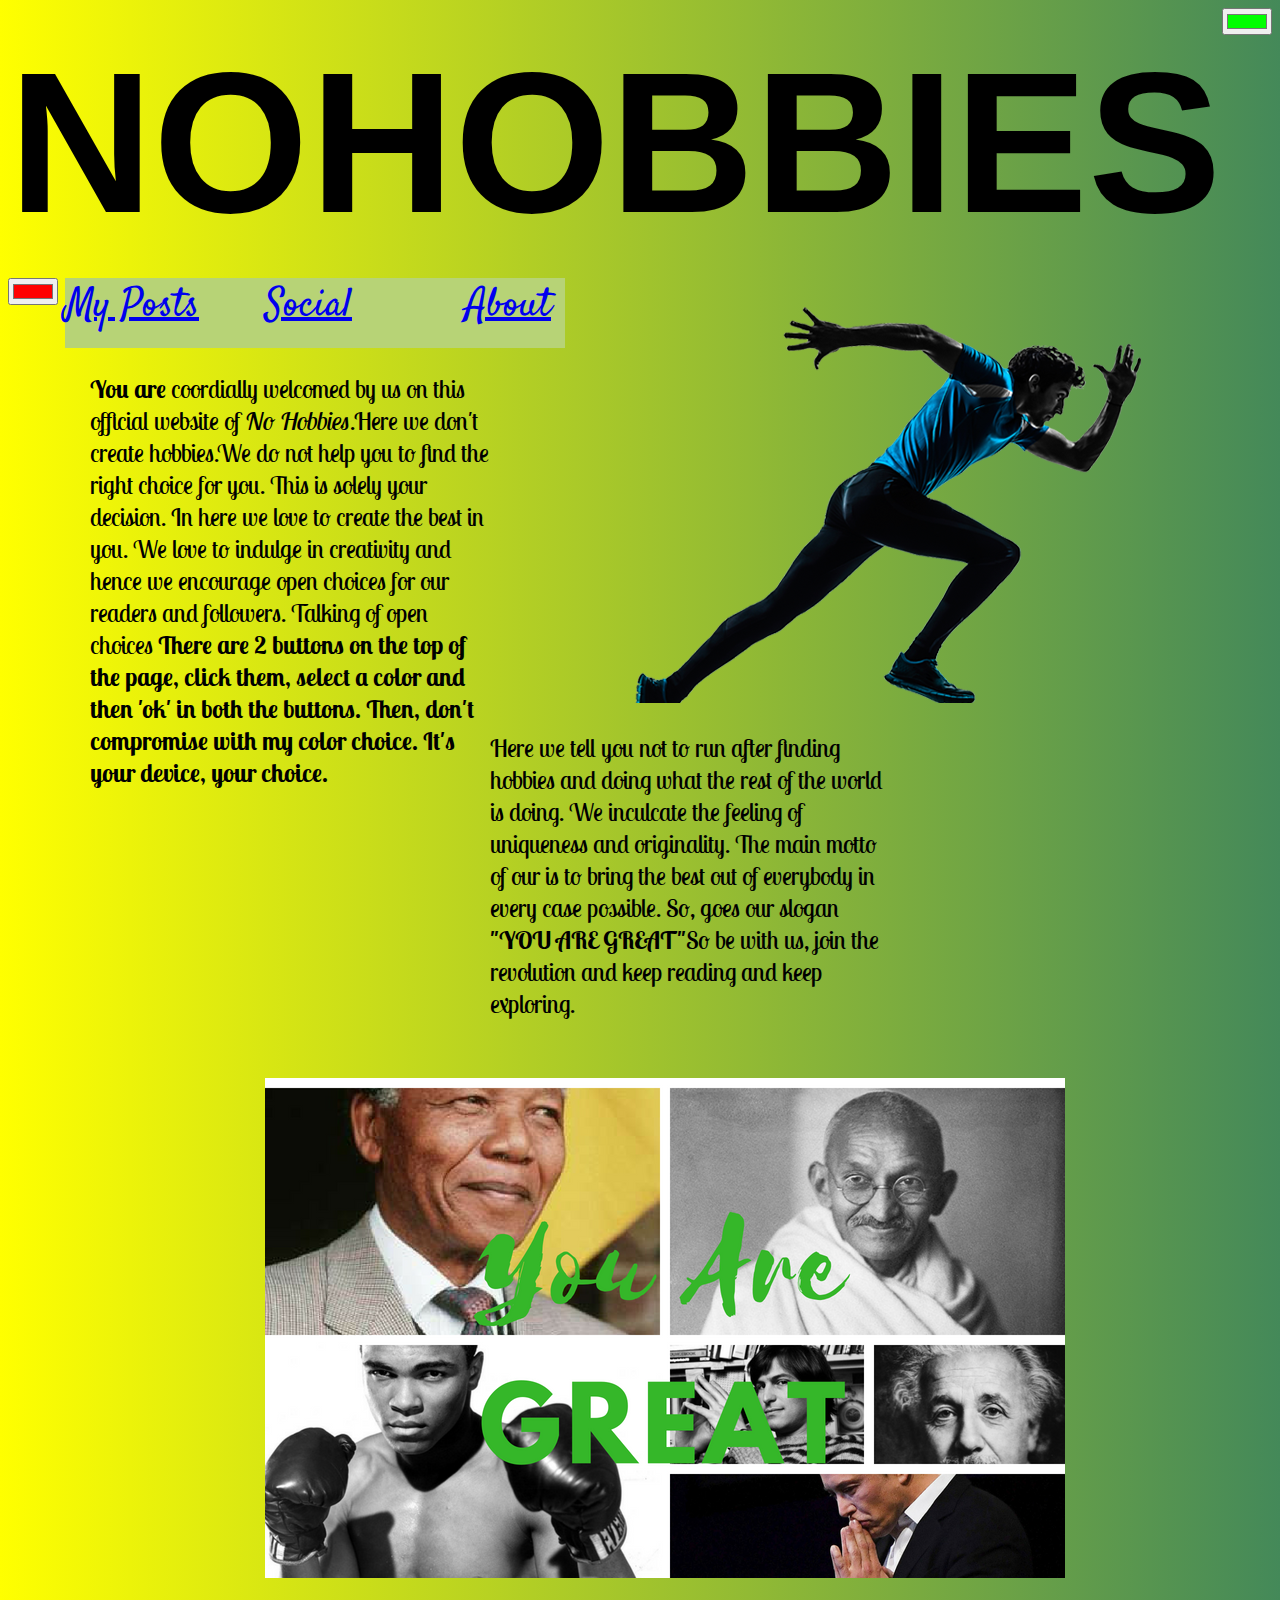
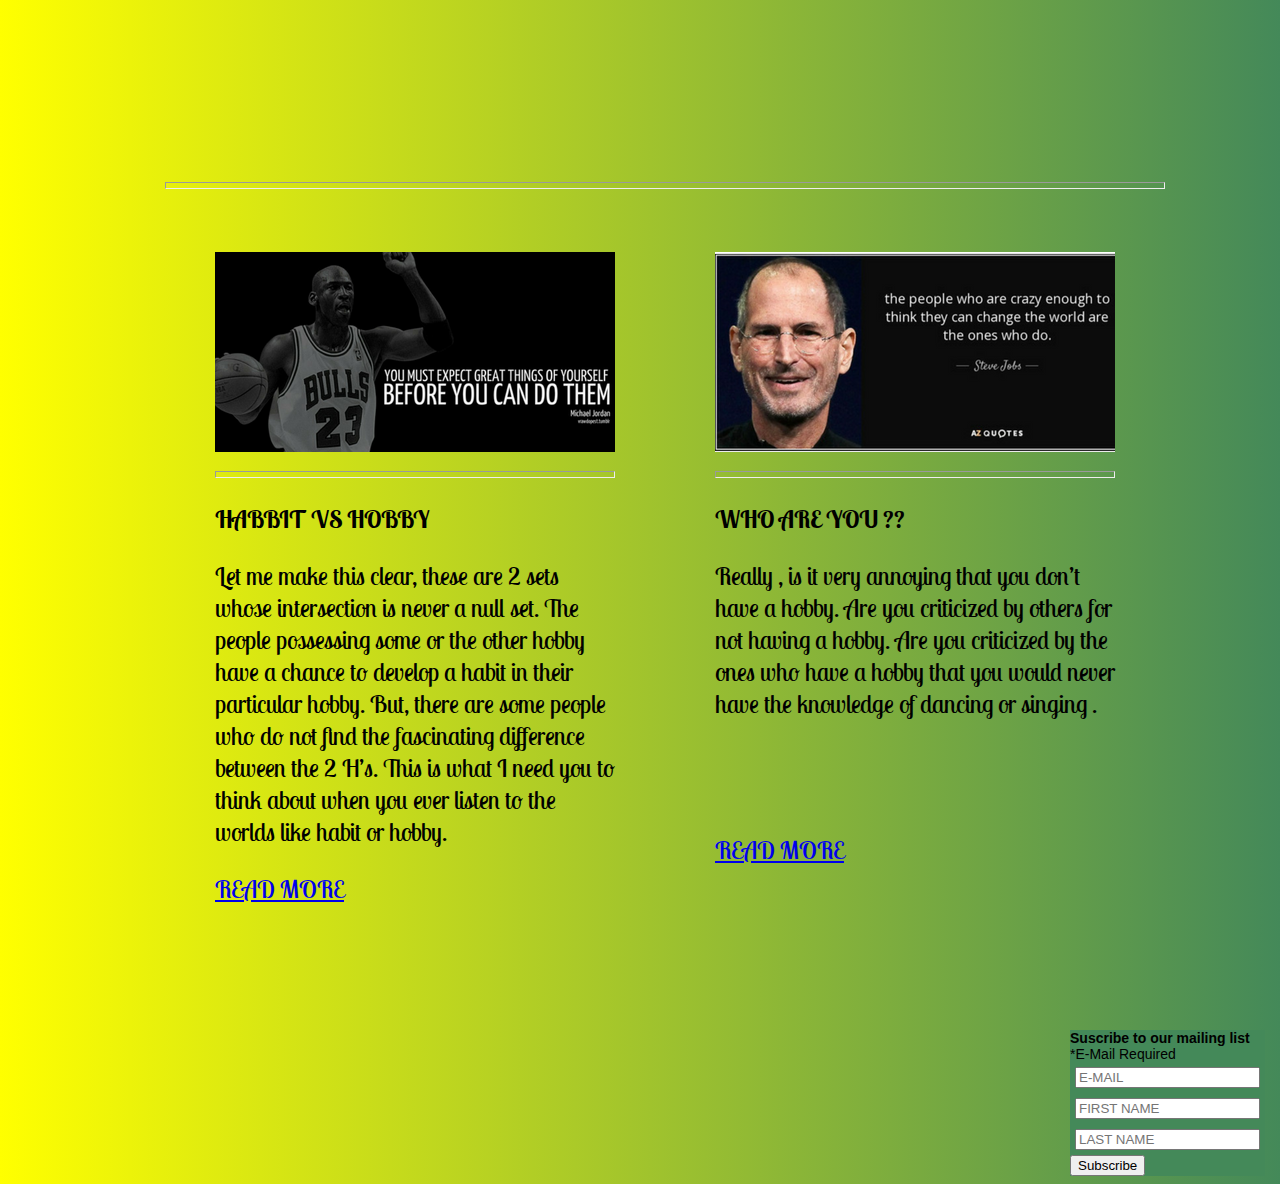
<file: index.html>
<!DOCTYPE html>
<html>
<head>
	<title>No  Hobbies</title>
	<link rel="stylesheet" type="text/css" href="main.css">
	<link href="https://fonts.googleapis.com/css?family=Coda+Caption:800|Lobster+Two|Satisfy" rel="stylesheet">
</head>
<body id="gradient">
	<p><h1>NO</h1></p>
	<p><h2>HOBBIES</h2></p>
	<input id="color1" type="color" name="color1" value="#00ff00">
	<input id="color2" type="color" name="color2" value="#ff0000"><br><br>
	<div id="content">
		<div id="nav">
			<div class="posts"><a href="posts.html">My Posts</a></div>
			<div class="about"><a href="about.html">About</a></div>
			<div class="social"><a href="social_.html">Social</a></div>
		</div>
		<div id= "main">
			<div id="image">
				<img src="man.png">
			</div>
			<div id = "write">
				<p><strong>You are</strong> coordially welcomed by us on this official website of <i>No Hobbies</i>.Here we don't create hobbies.We do not help you to find the right choice for you. This is solely your decision. In here we love to create the best in you. We love to indulge in creativity and hence we encourage open choices for our readers and followers. Talking of open choices <b>There are 2 buttons on the top of the page, click them, select a color and then 'ok' in both the buttons. Then, don't compromise with my color choice. It's your device, your choice.</b></p>
			</div>
		</div>
		<div id="main">
			<div id="write2">
				<p>Here we tell you not to run after finding hobbies and doing what the rest of the world is doing. We inculcate the feeling of uniqueness and originality. The main motto of our is to bring the best out of everybody in every case possible. So, goes our slogan <b>"YOU ARE GREAT"</b>So be with us, join the revolution and keep reading and keep exploring.</p>
			</div>
		</div>
		<div id="img">
			<img src="main.png">
		</div>
		<div id="post">
			<hr>
			<div id="post1">
				<img src="3.png">
				<hr>
				<p><strong>HABBIT VS HOBBY</strong></p>
				<p>Let me make this clear, these are 2 sets  whose intersection is never a null set. The people possessing some or the other hobby have a chance to develop a habit in their particular hobby. But, there are some people who do not find the fascinating difference between the 2 H’s. This is what I need you to think about when you ever listen to the worlds like habit or hobby.</p>
				<p><a href="https://nohobbiesblog.wordpress.com/2018/07/11/who-are-you/">READ MORE</a></p>
			</div>
			<div id="post2">
				<img src="1.png">
				<hr>
				<p><strong>WHO ARE YOU ??</strong></p>
				<p>Really , is it very annoying that you don’t have a hobby. Are you criticized by others for not having a hobby. Are you criticized by the ones who have a hobby that you would never have the knowledge of dancing or singing .</p><br><br>
				<p><a href="https://nohobbiesblog.wordpress.com/2018/07/13/habit-vs-hobby/">READ MORE</a></p>
			</div>
		</div>
				<!-- Begin MailChimp Signup Form -->
		<link href="//cdn-images.mailchimp.com/embedcode/classic-10_7.css" rel="stylesheet" type="text/css">
		<style type="text/css">
			#mc_embed_signup{background:#448959; clear:left; font:14px Helvetica,Arial,sans-serif; }
			/* Add your own MailChimp form style overrides in your site stylesheet or in this style block.
			   We recommend moving this block and the preceding CSS link to the HEAD of your HTML file. */
		</style>
		<div style="margin-left: 200px;margin-top: 50px;float: right"id="mc_embed_signup">
		<form action="https://cool.us18.list-manage.com/subscribe/post?u=54ba1dd11890a24c7f3f4195f&amp;id=bcc35c3068" method="post" id="mc-embedded-subscribe-form" name="mc-embedded-subscribe-form" class="validate" target="_blank" novalidate>
		    <div id="mc_embed_signup_scroll">
		    	<strong>Suscribe to our mailing list</strong>
		<div class="indicates-required"><span class="asterisk">*</span>E-Mail Required</div>
		<div class="mc-field-group">
			
			<div style="padding:5px;"><input type="email" value="" name="EMAIL" class="required email" id="mce-EMAIL" placeholder="E-MAIL"></div>
		</div>
		<div class="mc-field-group">
			
			<div style="padding:5px;"><input type="text" value="" name="FNAME" class="" id="mce-FNAME" placeholder="FIRST NAME"></div>
		</div>
		<div class="mc-field-group">
			
			<div style="padding:5px;"><input type="text" value="" name="LNAME" class="" id="mce-LNAME" placeholder="LAST NAME"></div>
		</div>
			<div id="mce-responses" class="clear">
				<div class="response" id="mce-error-response" style="display:none"></div>
				<div class="response" id="mce-success-response" style="display:none"></div>
			</div>    <!-- real people should not fill this in and expect good things - do not remove this or risk form bot signups-->
		    <div style="position: absolute; left: -5000px;" aria-hidden="true"><input type="text" name="b_54ba1dd11890a24c7f3f4195f_bcc35c3068" tabindex="-1" value=""></div>
		    <div class="clear"><input type="submit" value="Subscribe" name="subscribe" id="mc-embedded-subscribe" class="button"></div>
		    </div>
		</form>
		</div>
		<script type='text/javascript' src='//s3.amazonaws.com/downloads.mailchimp.com/js/mc-validate.js'></script><script type='text/javascript'>(function($) {window.fnames = new Array(); window.ftypes = new Array();fnames[0]='EMAIL';ftypes[0]='email';fnames[1]='FNAME';ftypes[1]='text';fnames[2]='LNAME';ftypes[2]='text';fnames[3]='ADDRESS';ftypes[3]='address';fnames[4]='PHONE';ftypes[4]='phone';}(jQuery));var $mcj = jQuery.noConflict(true);</script>
		<!--End mc_embed_signup-->
			</div>
		<script type="text/javascript">
		var color1 = document.getElementById("color1");
		console.log(color1.value);
		var color2 = document.getElementById("color2");
		console.log(color2.value);
		var body = document.getElementById("gradient");

		function setGradient() {
			body.style.background = 
			"linear-gradient(to right, " 
			+ color1.value 
			+ ", " 
			+ color2.value 
			+ ")";
		}
		color1.addEventListener("input", setGradient);

		color2.addEventListener("input", setGradient);	
	</script>
</body>
</html>
</file>
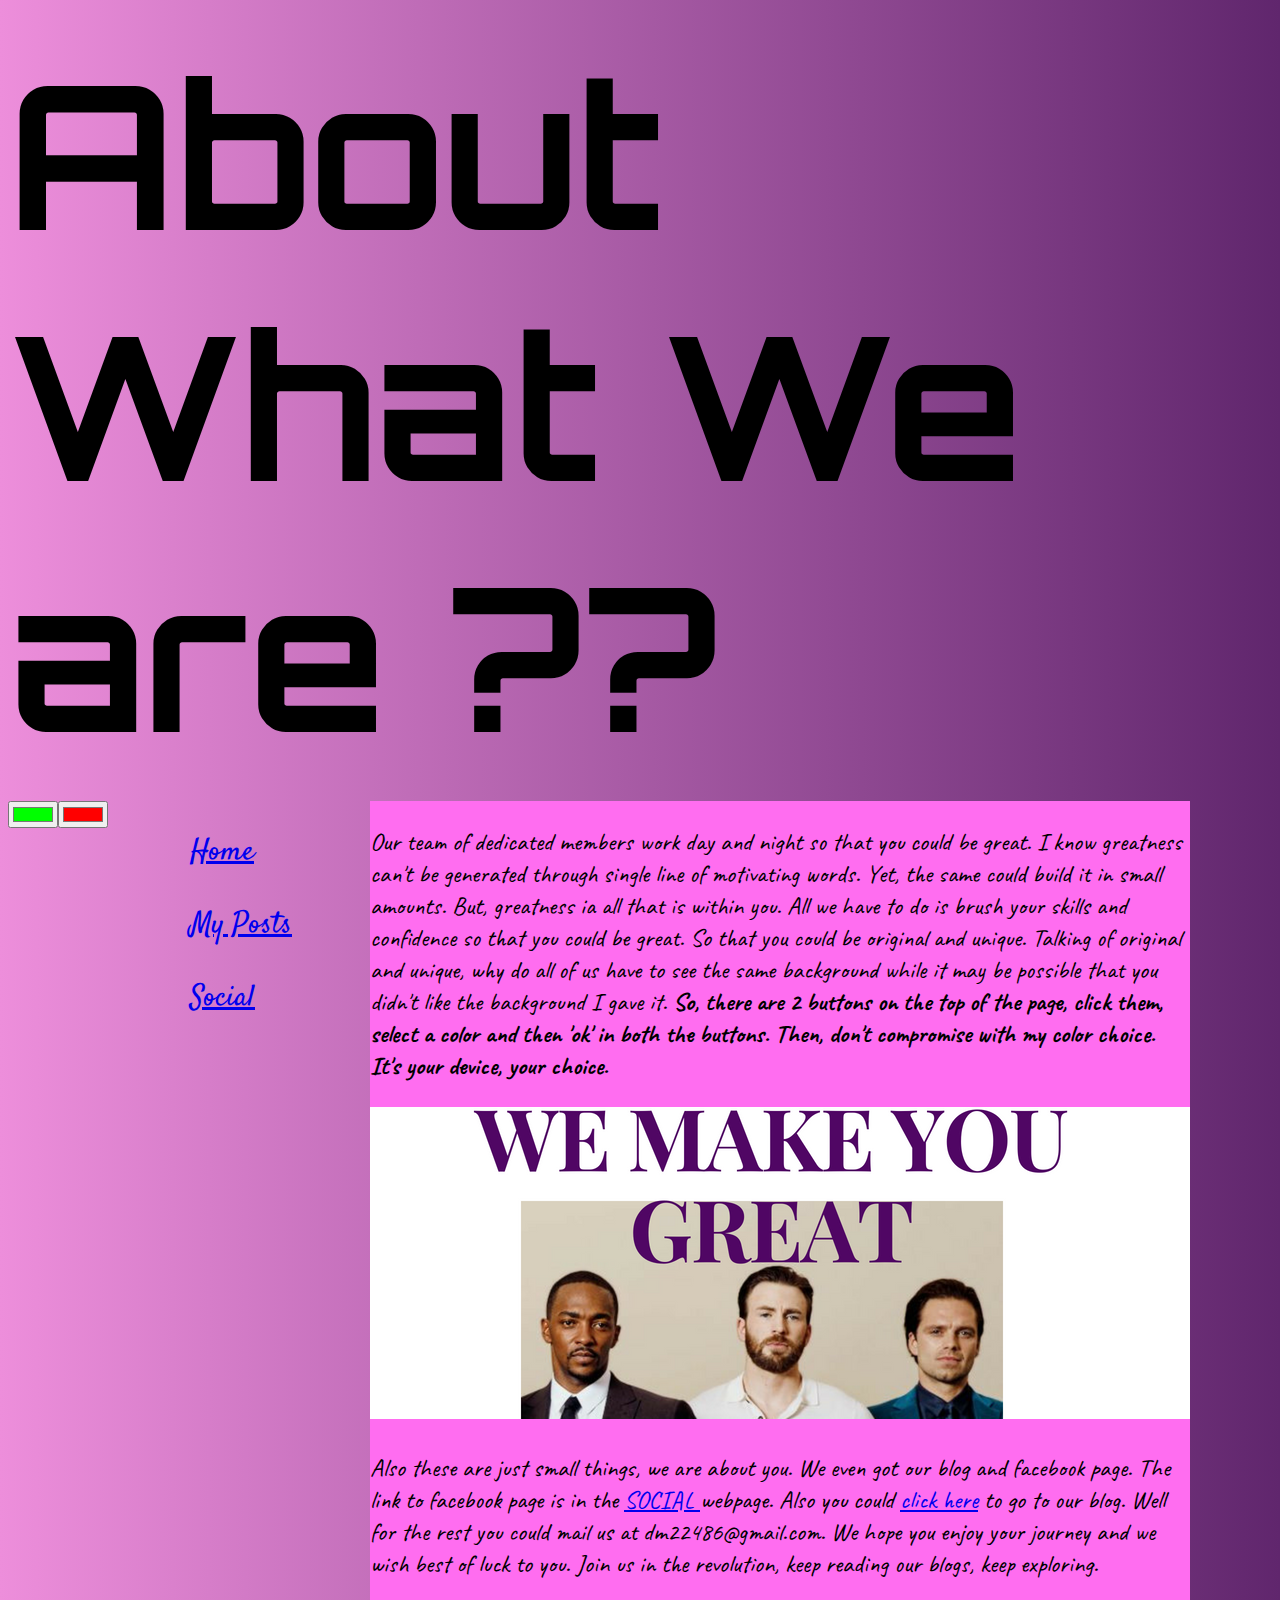
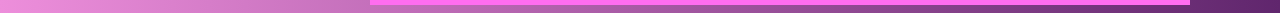
<file: about.html>
<!DOCTYPE html>
<html>
<head>
	<title>About Us</title>
	<link href="https://fonts.googleapis.com/css?family=Caveat|Orbitron|Satisfy" rel="stylesheet">
	<link rel="stylesheet" type="text/css" href="about_main.css">
</head>
<body id="gradient">
	<h1>About What We are ??</h1>
	<input id="color1" type="color" name="color1" value="#00ff00">
	<input id="color2" type="color" name="color2" value="#ff0000"><br><br>
	<div id="content">
		<div id="nav">
			<p><a href="index.html">Home</a></p>
			<p><a href="posts.html">My Posts</a></p>
			<p><a href="social_.html">Social</a></p>
		</div>
		<div id="main">
			<p>Our team of dedicated members work day and night so that you could be great. I know greatness can't be generated through single line of motivating words. Yet, the same could build it in small amounts. But, greatness ia all that is within you. All we have to do is brush your skills and confidence so that you could be great. So that you could be original and unique. Talking of original and unique, why do all of us have to see the same background while it may be possible that you didn't like the background I gave it. <b>So, there are 2 buttons on the top of the page, click them, select a color and then 'ok' in both the buttons. Then, don't compromise with my color choice. It's your device, your choice.</b></p>
			<img src="we.png">
			<p>Also these are just small things, we are about you. We even got our blog and facebook page. The link to facebook page is in the <a href="social_.html"> SOCIAL </a>webpage. Also you could <a href="https://nohobbiesblog.wordpress.com/">click here</a> to go to our blog. Well for the rest you could mail us at dm22486@gmail.com. We hope you enjoy your journey and we wish best of luck to you. Join us in the revolution, keep reading our blogs, keep exploring. </p>
		</div>
	</div>
	<script type="text/javascript">
		var color1 = document.getElementById("color1");
		console.log(color1.value);
		var color2 = document.getElementById("color2");
		console.log(color2.value);
		var body = document.getElementById("gradient");

		function setGradient() {
			body.style.background = 
			"linear-gradient(to right, " 
			+ color1.value 
			+ ", " 
			+ color2.value 
			+ ")";
		}
		color1.addEventListener("input", setGradient);

		color2.addEventListener("input", setGradient);	
	</script>
</body>
</html>
</file>
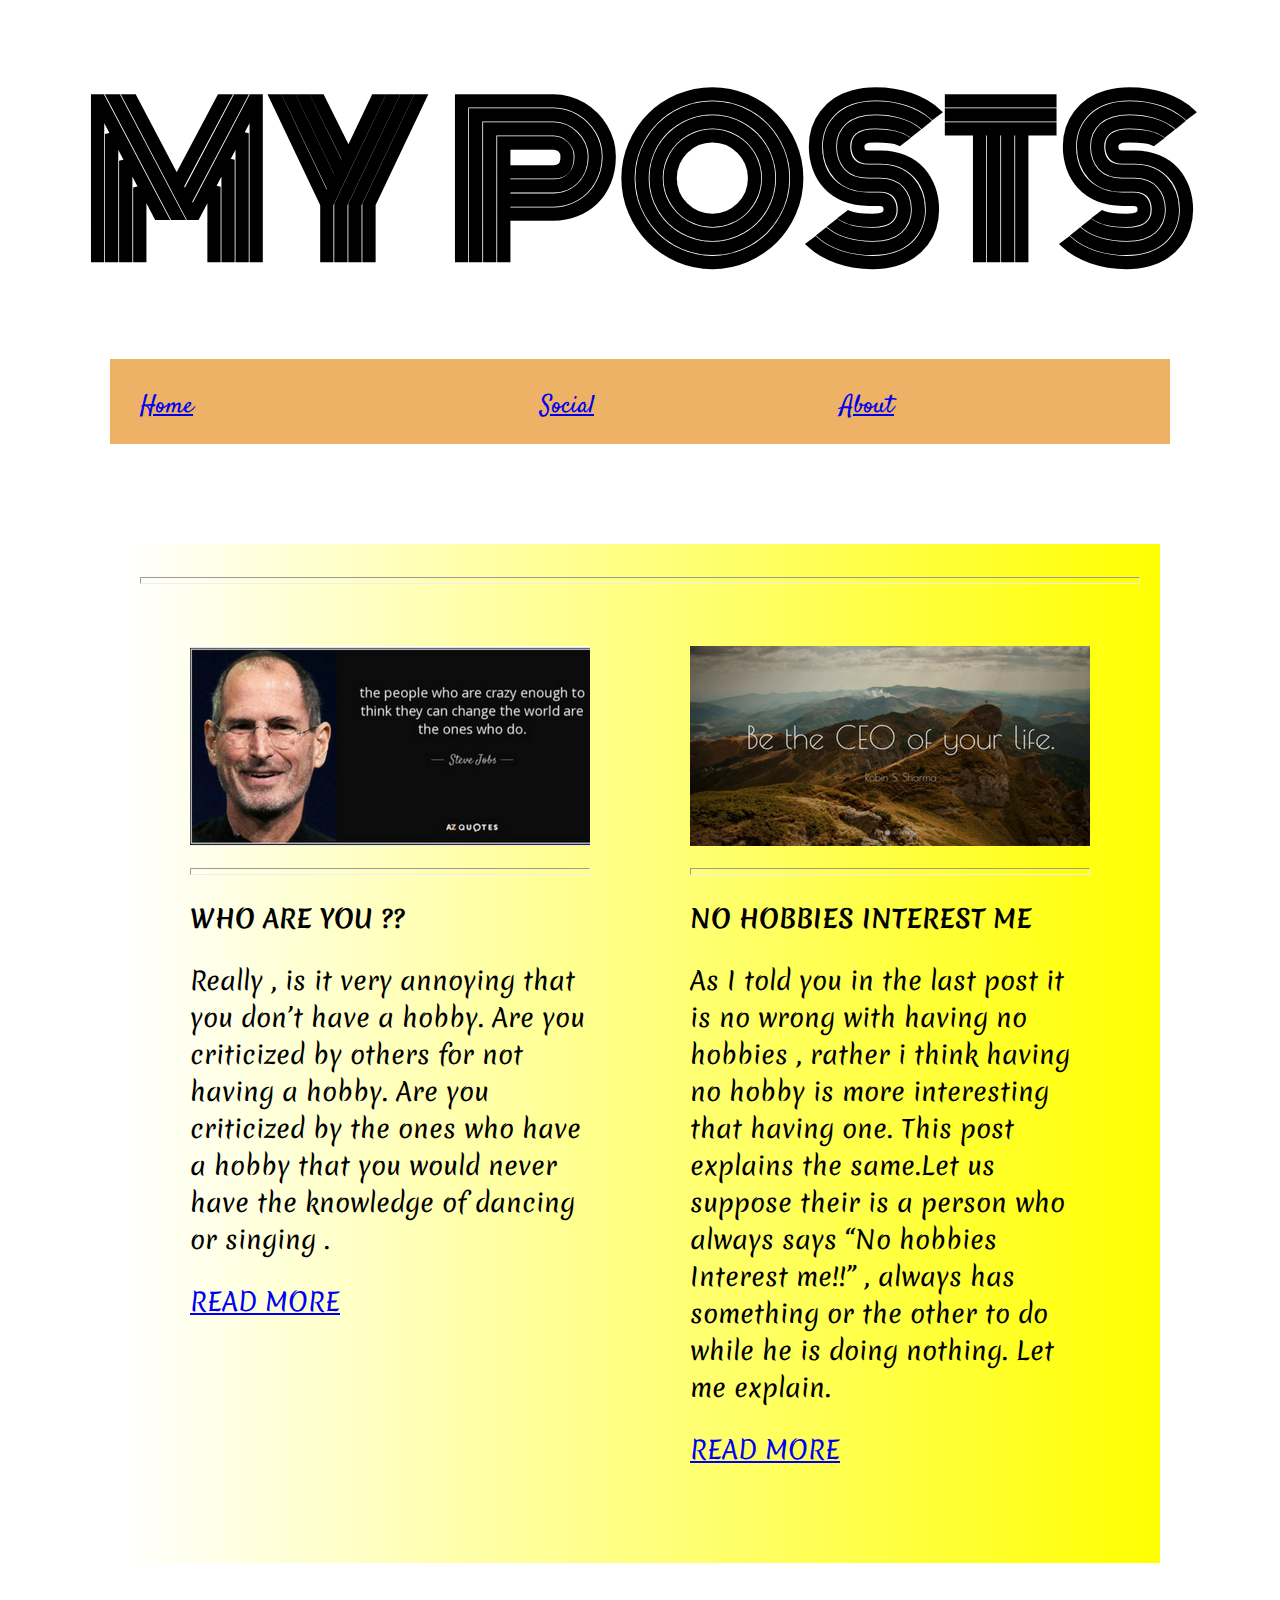
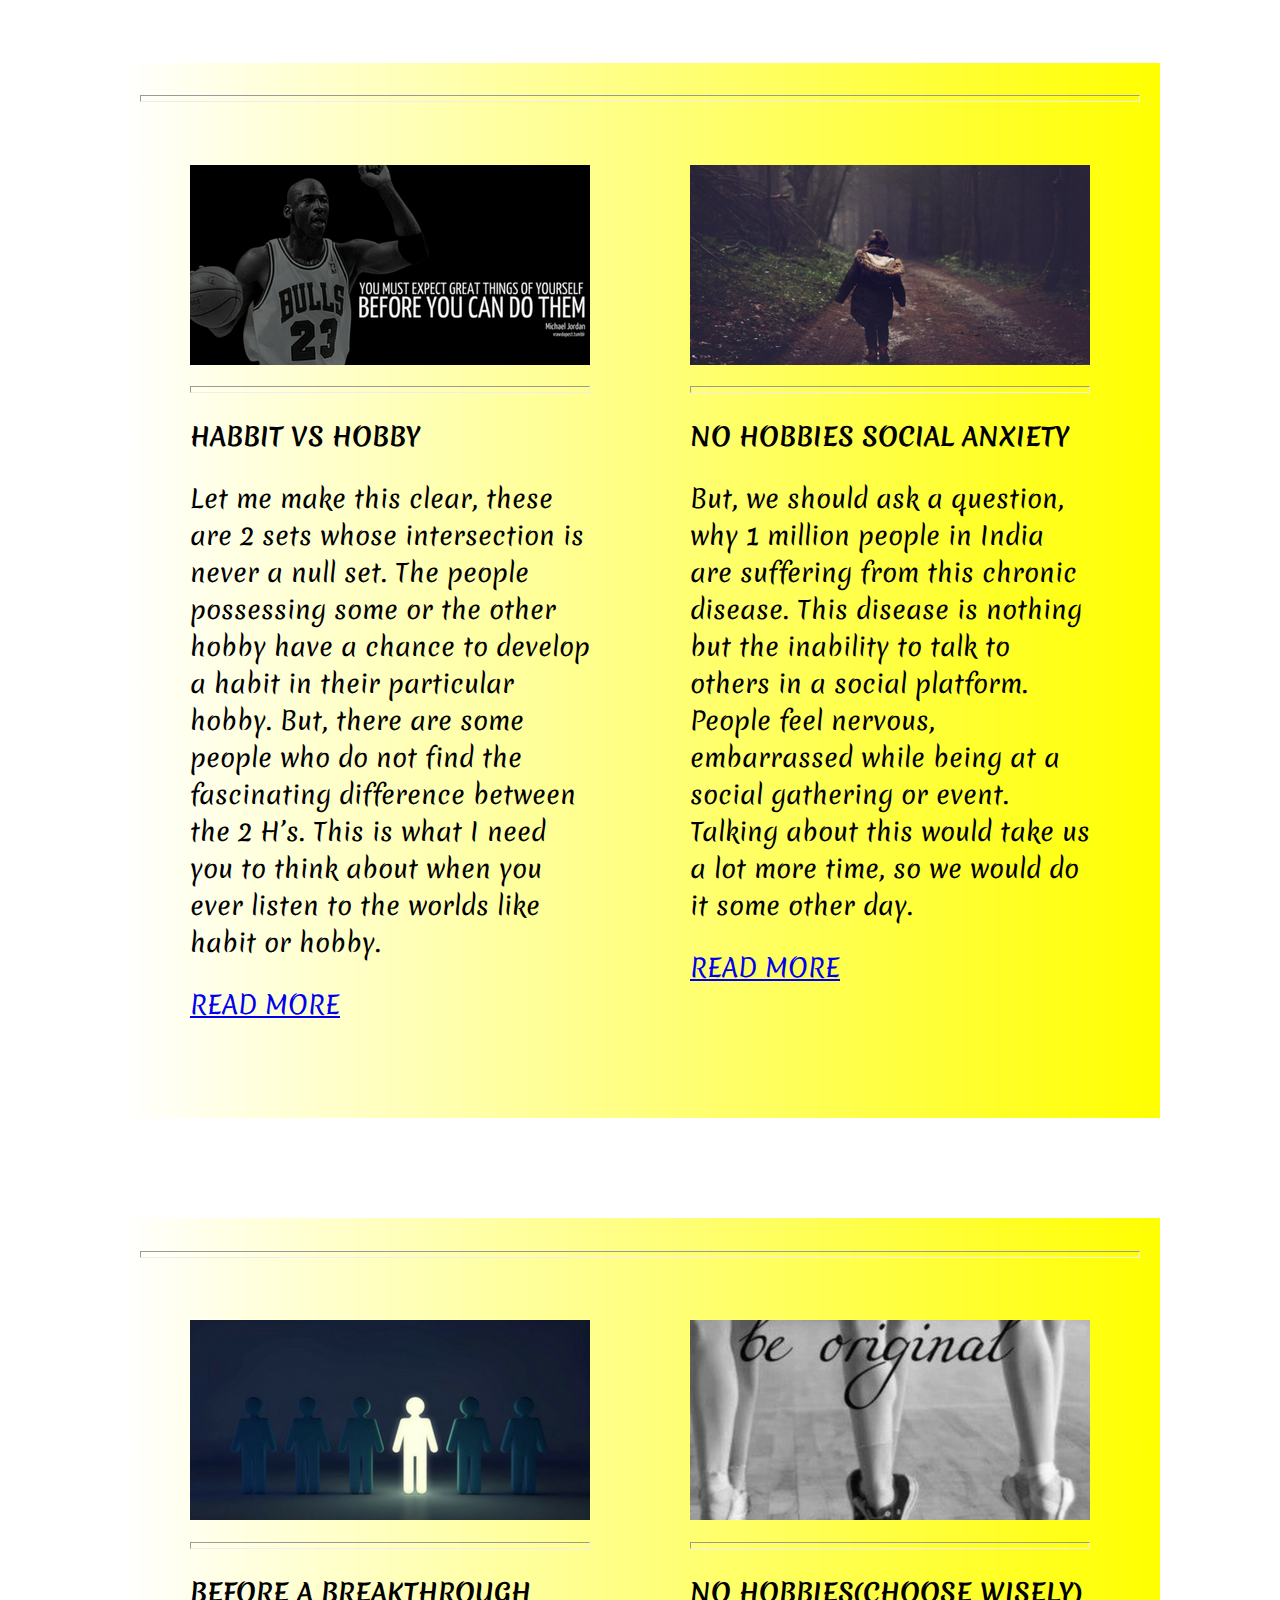
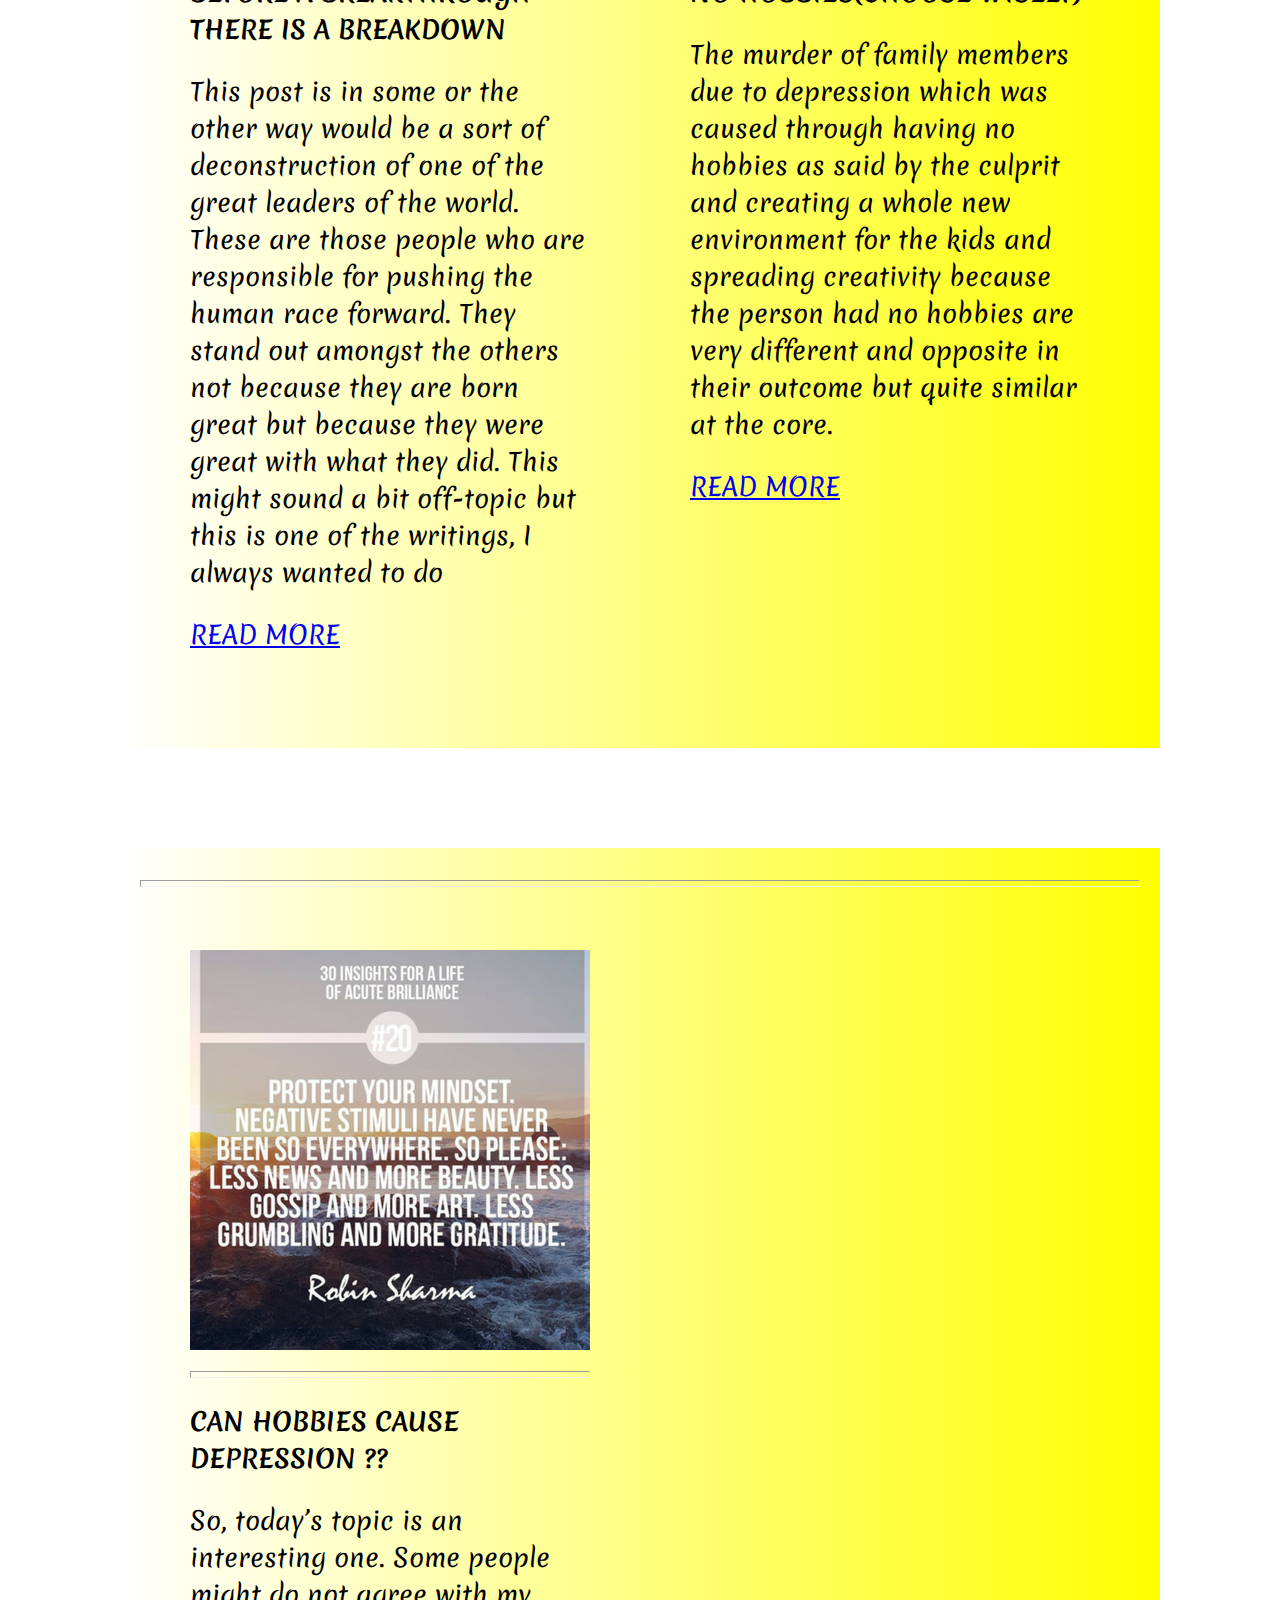
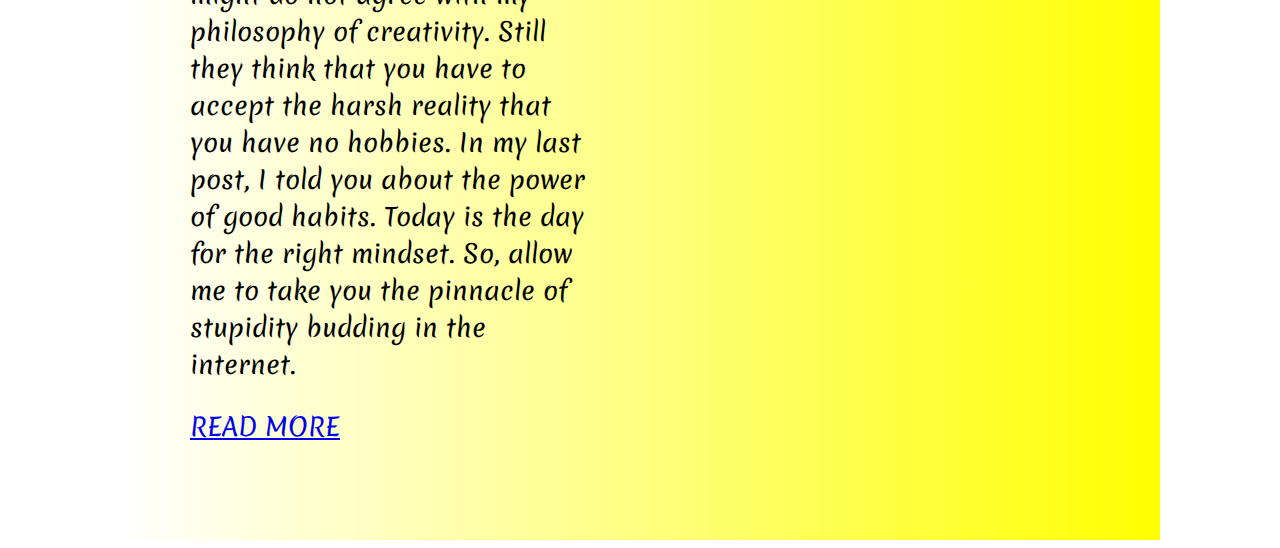
<file: posts.html>
<!DOCTYPE html>
<html>
<head>
	<title>MY POSTS</title>
	<link href="https://fonts.googleapis.com/css?family=Merienda|Monoton|Satisfy" rel="stylesheet">
	<link rel="stylesheet" type="text/css" href="mypost.css">
</head>
<body>
	<h1>MY POSTS</h1>
	<div id="nav">
			<div class="posts"><a href="index.html">Home</a></div>
			<div class="about"><a href="about.html">About</a></div>
			<div class="social"><a href="social_.html">Social</a></div>
		</div>
		<br><br>
		<div id="post">
			<hr>
			<div id="post1">
				<img src="1.png">
				<hr>
				<p><strong>WHO ARE YOU ??</strong></p>
				<p>Really , is it very annoying that you don’t have a hobby. Are you criticized by others for not having a hobby. Are you criticized by the ones who have a hobby that you would never have the knowledge of dancing or singing .</p>
				<p><a href="https://nohobbiesblog.wordpress.com/2018/07/11/who-are-you/">READ MORE</a></p>
			</div>
			<div id="post2">
				<img src="2.png">
				<hr>
				<p><strong>NO HOBBIES INTEREST ME</strong></p>
				<p>As I told you in the last post it is no wrong with having no hobbies , rather i think having no hobby is more interesting that having one. This post explains the same.Let us suppose their is a person who always says “No hobbies Interest me!!” , always has something or the other to do while he is doing nothing. Let me explain.</p>
				<p><a href="https://nohobbiesblog.wordpress.com/2018/07/12/no-hobbies-interest-me/">READ MORE</a></p>
			</div>
		</div>


		<div id="post">
			<hr>
			<div id="post1">
				<img src="3.png">
				<hr>
				<p><strong>HABBIT VS HOBBY</strong></p>
				<p>Let me make this clear, these are 2 sets  whose intersection is never a null set. The people possessing some or the other hobby have a chance to develop a habit in their particular hobby. But, there are some people who do not find the fascinating difference between the 2 H’s. This is what I need you to think about when you ever listen to the worlds like habit or hobby.</p>
				<p><a href="https://nohobbiesblog.wordpress.com/2018/07/13/habit-vs-hobby/">READ MORE</a></p>
			</div>
			<div id="post2">
				<img src="5.png">
				<hr>
				<p><strong>NO HOBBIES SOCIAL ANXIETY</strong></p>
				<p> But, we should ask a question, why 1 million people in India are suffering from this chronic disease. This disease is nothing but the inability to talk to others in a social platform. People feel nervous, embarrassed while being at a social gathering or event. Talking about this would take us a lot more time, so we would do it some other day.
				<p><a href="https://nohobbiesblog.wordpress.com/2018/07/15/no-hobbies-social-anxiety/">READ MORE</a></p>
			</div>
		</div>


		<div id="post">
			<hr>
			<div id="post1">
				<img src="6.png">
				<hr>
				<p><strong>BEFORE A BREAKTHROUGH THERE IS A BREAKDOWN</strong></p>
				<p>This post is in some or the other way would be a sort of deconstruction of one of the great leaders of the world. These are those people who are responsible for pushing the human race forward. They stand out amongst the others not because they are born great but because they were great with what they did. This might sound a bit off-topic but this is one of the writings, I always wanted to do</p>
				<p><a href="https://nohobbiesblog.wordpress.com/2018/07/17/before-a-breakthrough-there-is-always-a-breakdown/">READ MORE</a></p>
			</div>
			<div id="post2">
				<img src="7.png">
				<hr>
				<p><strong>NO HOBBIES(CHOOSE WISELY)</strong></p>
				<p>The murder of family members due to depression which was caused through having no hobbies as said by the culprit and creating a whole new environment for the kids and spreading creativity because the person had no hobbies are very different and opposite in their outcome but quite similar at the core.</p>
				<p><a href="https://nohobbiesblog.wordpress.com/2018/07/20/no-hobbies-choose-wisely/">READ MORE</a></p>
			</div>
		</div>


		<div id="post">
			<hr>
			<div id="post1">
				<img src="4.png">
				<hr>
				<p><strong>CAN HOBBIES CAUSE DEPRESSION ??</strong></p>
				<p>So, today’s topic is an interesting one. Some people might do not agree with my philosophy of creativity. Still they think that you have to accept the harsh reality that you have no hobbies. In my last post, I told you about the power of good habits. Today is the day for the right mindset. So, allow me to take you the pinnacle of stupidity budding in the internet.</p>
				<p><a href="https://nohobbiesblog.wordpress.com/2018/07/14/are-no-hobbies-making-you-depressed/">READ MORE</a></p>
			</div>
		</div>

</body>
</html>
</file>
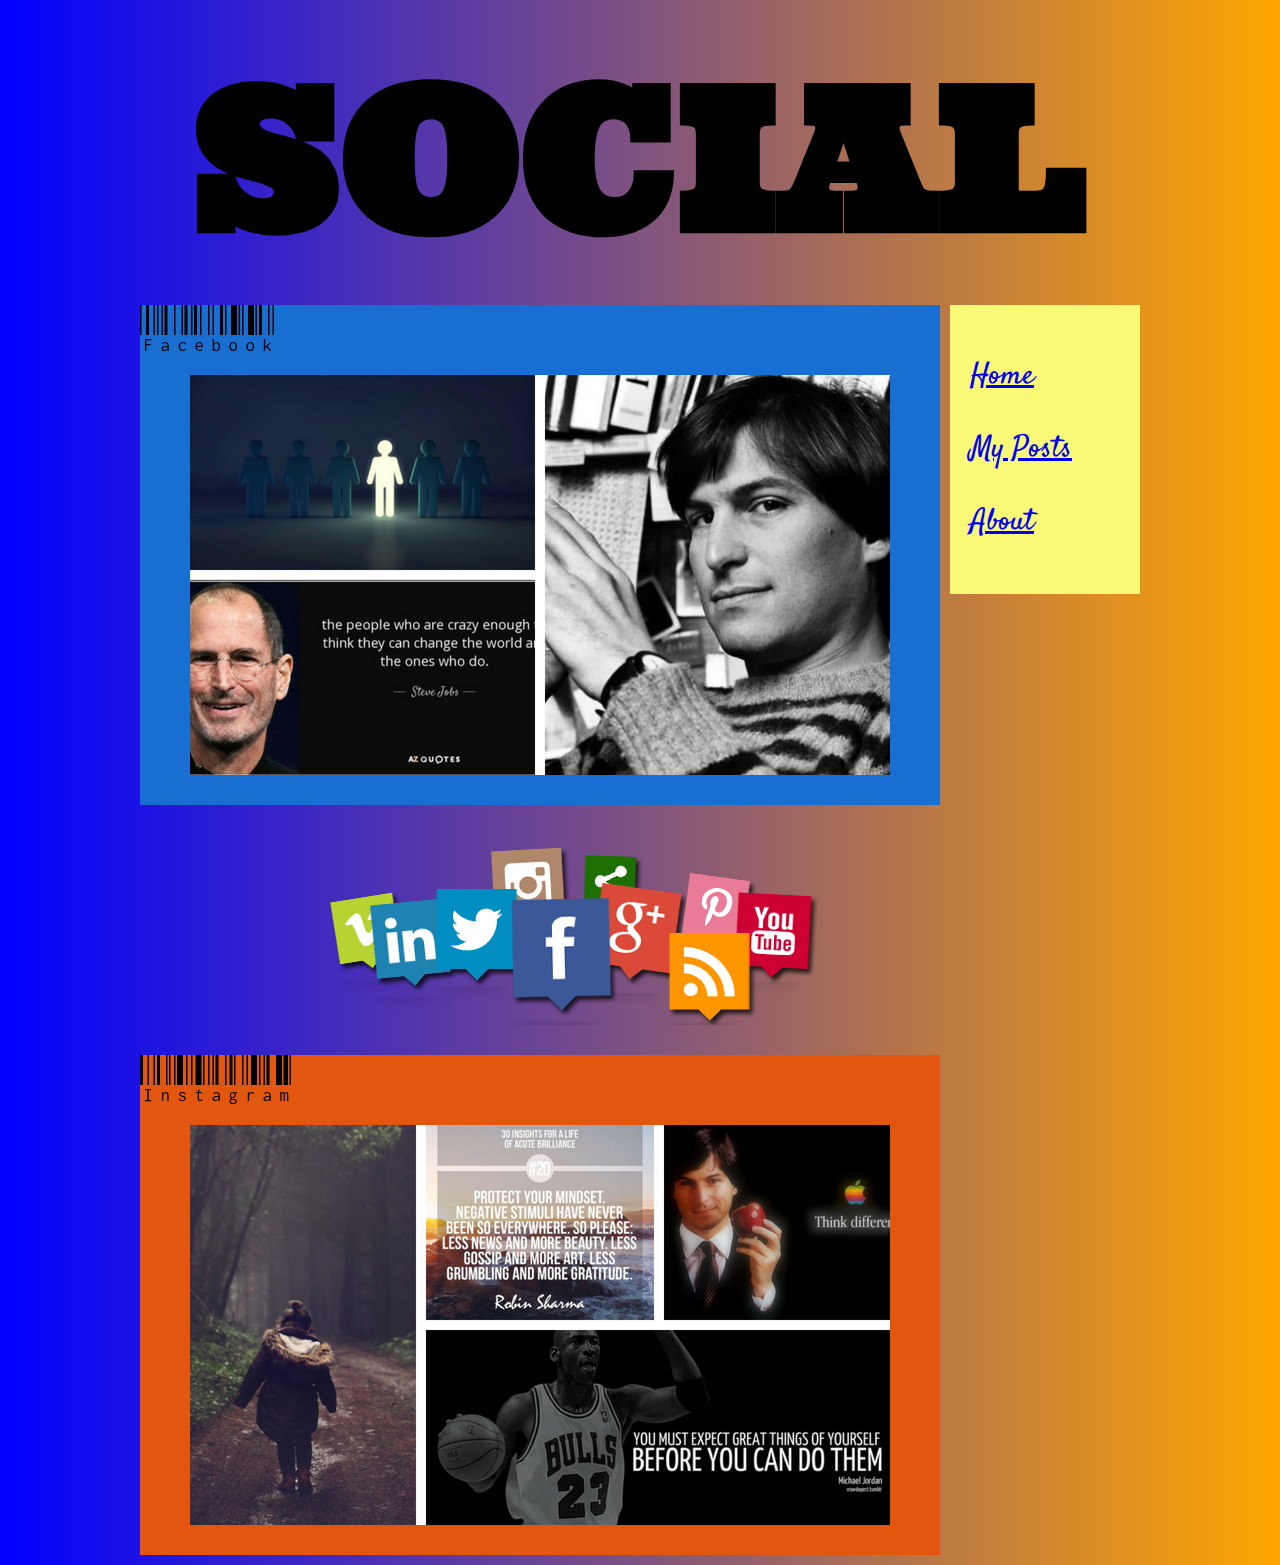
<file: social_.html>
<!DOCTYPE html>
<html>
<head>
	<title>Social</title>
	<link href="https://fonts.googleapis.com/css?family=Libre+Barcode+128+Text|Ultra|Satisfy" rel="stylesheet">
	<link rel="stylesheet" type="text/css" href="social_main.css">
</head>
<body>
	<h1>SOCIAL</h1>
	<div id="content">
		<div id="main">
			<div id="fb">
				Facebook
				<a href="https://www.facebook.com/nohobbies.unlimited/info "><img src="fb.png"></a>
			</div>
			<img src="social.png">
			<div id = "insta">
				Instagram
				<a href="https://www.instagram.com/?hl=en"><img src="insta.png"></a>
			</div>
		</div>
		<div id="nav">
			<p><a href="index.html">Home</a></p>
			<p><a href="posts.html">My Posts</a></p>
			<p><a href="about.html">About</a></p>
		</div>
	</div>
</body>
</html>
</file>
<file: main.css>
body{
	background: linear-gradient(to right, yellow, #448959);
	display: flex;
	flex-wrap: wrap;
	
}
h1{
	margin-top: 20px;
	margin-bottom: 20px;
	font-family: 'Coda Caption', sans-serif;
	margin-left: auto;
	margin-right: auto;
	font-size: 200px;
}
h2{
	margin-top: 20px;
	margin-bottom: 20px;
	font-family: 'Coda Caption', sans-serif;
	margin-left: auto;
	margin-right: auto;
	font-size: 200px;
}

#content{
	width: 1200px;
	margin-right: auto;
	margin-left: auto;
	margin-top: auto;
	margin-bottom: auto;

}
#nav{
	width:500px;
	height: 40px;
	font-size: 40px;
	font-family: 'Satisfy', cursive;
	float: left;
	background-color: #b7d376;
	padding-bottom: 30px;
}
.posts{
	width:200px;
	float: left;
}
.about{
	width:100px;
	float: right;
}
.social{
	width:200px;
	float:right;
}
#main{
	width:1200px;
	padding:25px;

}
#write{
	width: 400px;
	float: left;
	font-size: 25px;
	font-family: 'Lobster Two', cursive;
}
#write2{
	width: 400px;
	float: left;
	font-size: 25px;
	font-family: 'Lobster Two', cursive;
}
#image{
	width:700px;
	float:right;
	transition: all 1s;
}
#image:hover{
	transform: scale(1.1);
}
#img{
	margin-left:200px;
	margin-right: auto;
	margin-top: 700px;
	transition: all 1s;
}
#img:hover{
	transform: scale(1.1);
}
#post{
	width: 1000px;
	margin-top: 200px;
	margin-left: auto;
	margin-right: auto;
	font-family: 'Lobster Two', cursive;
	font-size: 25px;
}
#post1{
	width:400px;
	padding:50px;
	float:left;
	transition: all 1s;
}
#post2{
	width: 400px;
	padding:50px;
	float:right;
	transition: all 1s;
}
#post2:hover{
	transform: scale(1.1);
}
#post1:hover{
	transform: scale(1.1);
}
hr{
	height: 5px;
	color: red;
}
</file>
<file: about_main.css>
body{
	background:linear-gradient(to right, #ed8edb , #60266d);
	display: flex;
	flex-wrap: wrap; 
}
h1{
	font-family: 'Orbitron', sans-serif;
	font-size: 200px;
	margin-top: 20px;
	margin-bottom: 20px;
	margin-left: auto;
	margin-right: auto;
}
#content{
	width: 1000px;
	margin-left: auto;
	margin-right: auto;
}
#nav{
	width:150px;
	float:left;
	font-size: 30px;
	font-family: 'Satisfy', cursive;
}
#main{
	width: 820px;
	float:right;
	font-size: 25px;
	font-family: 'Caveat', cursive;
	background-color: #ff6df0;
}
</file>
<file: mypost.css>
body{
	display: flex;
	flex-wrap: wrap; 
}
h1{
	font-family: 'Monoton', cursive;
	font-size: 200px;
	margin-top: 20px;
	margin-bottom: 20px;
	margin-left: auto;
	margin-right: auto;
}
#nav{
	width:1000px;
	padding:30px;
	font-size:25px;
	margin:auto;
	background-color: #edb265;
	padding-bottom: 20px;
	font-family: 'Satisfy', cursive;
}
.posts{
	width:200px;
	float: left;
}
.about{
	width:300px;
	float: right;
}
.social{
	width:300px;
	float:right;
}
#post{
	width: 1000px;
	margin-top: 100px;
	margin-left: auto;
	margin-right: auto;
	font-family: 'Merienda', cursive;
	font-size: 25px;
	background: linear-gradient(to right, white , yellow);
	padding:20px;
}
#post1{
	width:400px;
	padding:50px;
	float:left;
	transition: all 1s;
}
#post2{
	width: 400px;
	padding:50px;
	float:right;
	transition: all 1s;
}
#post2:hover{
	transform: scale(1.1);
}
#post1:hover{
	transform: scale(1.1);
}
hr{
	height: 5px;
	color: red;
}
</file>
<file: social_main.css>
body{
	display: flex;
	flex-wrap: wrap; 
	background:linear-gradient(to right, blue, orange);
}
h1{
	font-family: 'Ultra', serif;
	font-size: 200px;
	margin-top: 20px;
	margin-bottom: 20px;
	margin-left: auto;
	margin-right: auto;
}
#content{
	width: 1000px;
	margin-left: auto;
	margin-right: auto;
}
#nav{
	width:150px;
	float:right;
	font-size: 30px;
	font-family: 'Satisfy', cursive;
	background-color: #f9f977;
	padding:20px;
}
#main{
	width: 800px;
	float:left;
	font-size: 25px;
	font-family: 'Libre Barcode 128 Text', cursive;
}
#fb{
	background-color: #196ed1;
	height: 500px;
	font-size: 50px;
}
#insta{
	background-color: #e2560f;
	height: 500px;
	font-size: 50px;
}
img{
	padding-left:50px;
	padding-right:50px;
	padding-top:20px;
	padding-bottom:20px;
}
</file>
